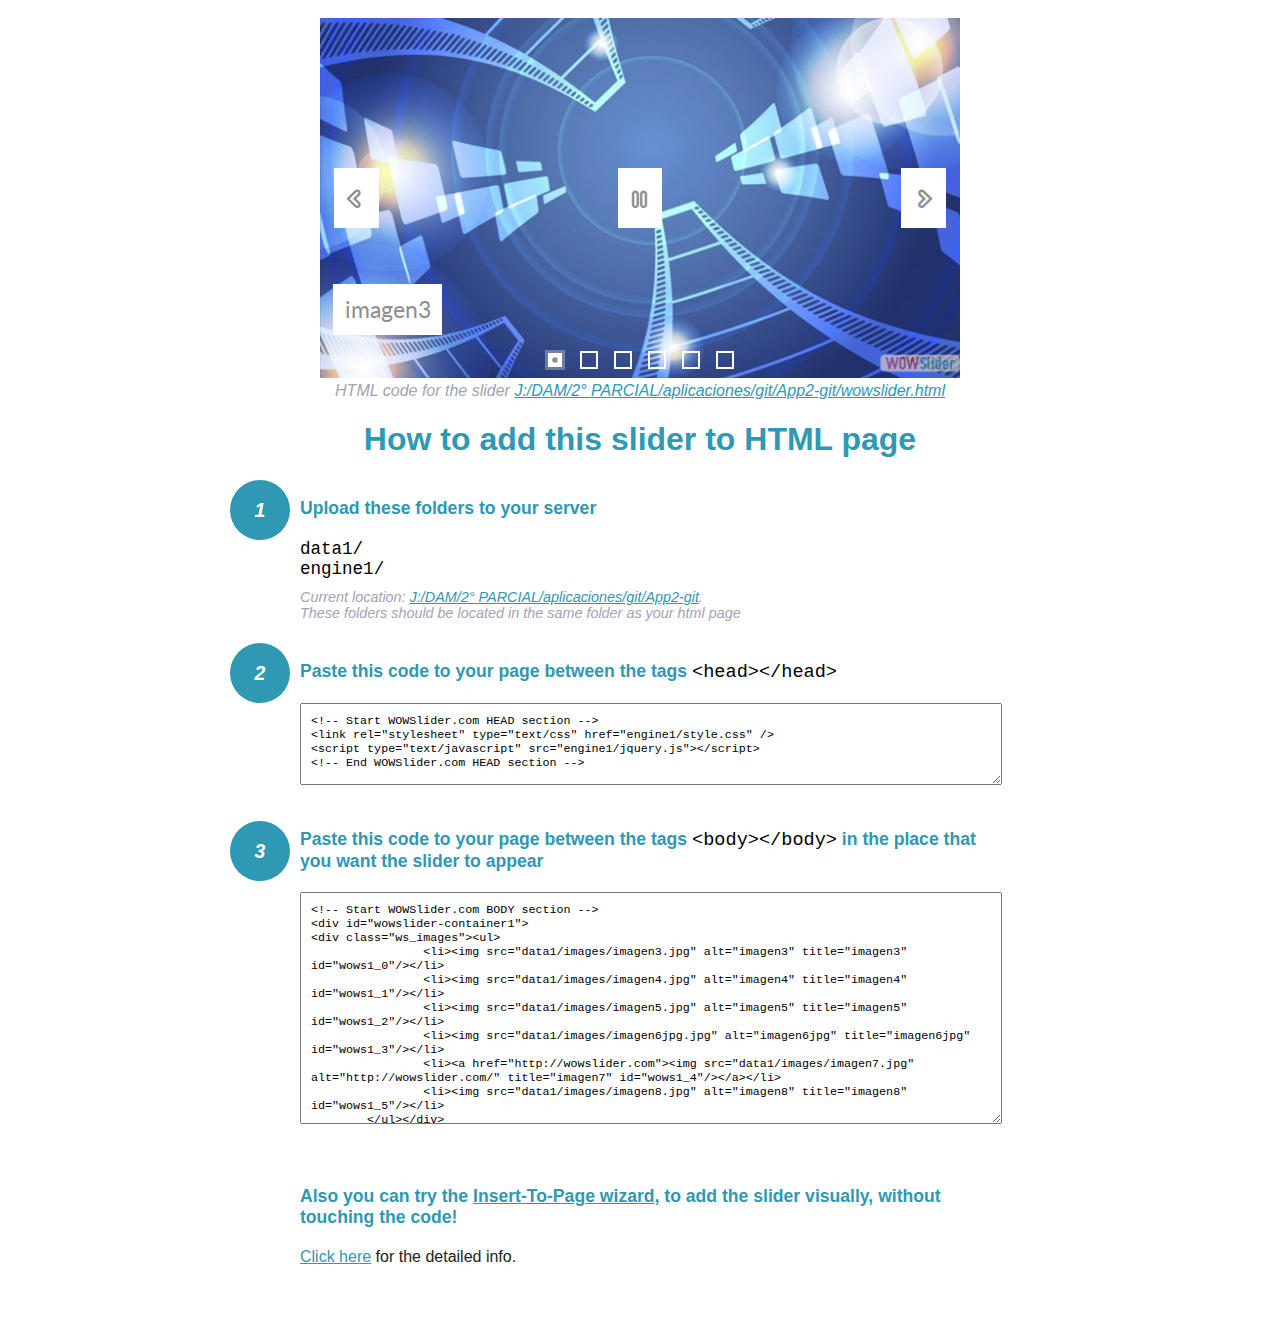
<file: wowslider-howto.html>
<!DOCTYPE html>
<html>
<head>
	<title>WOWSlider</title>
	<meta http-equiv="content-type" content="text/html; charset=utf-8" />
	<meta name="description" content="WOWSlider" />
	
	<!-- Start WOWSlider.com HEAD section --> <!-- add to the <head> of your page -->
	<link rel="stylesheet" type="text/css" href="engine1/style.css" />
	<script type="text/javascript" src="engine1/jquery.js"></script>
	<!-- End WOWSlider.com HEAD section -->


<style>
.instuction {
	font-family: sans-serif, Arial;
	display: block;
	margin: 0 auto;
	max-width: 820px;
	width: 100%;
	padding: 0 70px;
	color: #222;
	-webkit-box-sizing: border-box;
	-moz-box-sizing: border-box;
	box-sizing: border-box;
}
.instuction h1 img {
	max-width: 170px;
	vertical-align: middle;
	margin-bottom: 10px;
}
.instuction h1 {
	color: #2F98B3;
	text-align: center;
}
.instuction h2 {
	position: relative;
	font-size: 1.1em;
	color: #2F98B3;
	margin-bottom: 20px;
	margin-top: 40px;
}
.instuction h2 span.num {
	position: absolute;
	left: -70px;
	top: -18px;
	display: inline-block;
	vertical-align: middle;
	font-style: italic;
	font-size: 1.1em;
	width: 60px;
	height: 60px;
	line-height: 60px;
	text-align: center;
	background: #2F98B3;
	color: #fff;
	border-radius: 50%;
}
.instuction .mono {
	color: #000;
	font-family: monospace;
	font-size: 1.3em;
	font-weight: normal;
}
.instuction li.mono {
	font-size: 1.5em;
}

.instuction ul {
	font-size: 0.9em;
	margin-top: 0;
	padding-left: 0;
	list-style: none;
}
.instuction .note {
	color: #A3A3B2;
	font-style: italic;
	padding-top: 10px;
}
.instuction p.note {
	text-align: center;
	padding-top: 0;
	margin-top: 4px;
}
.instuction textarea {
	font-size: 0.9em;
	min-height: 60px;
	padding: 10px;
	margin: 0;
	overflow: auto;
	max-width: 100%;
	width: 100%;
}
.instuction a,
.instuction a:visited {
	color: #2F98B3;
}
</style>


</head>
<body style="margin:auto">

<br>

<!-- Start WOWSlider.com BODY section --> <!-- add to the <body> of your page -->
<div id="wowslider-container1">
<div class="ws_images"><ul>
		<li><img src="data1/images/imagen3.jpg" alt="imagen3" title="imagen3" id="wows1_0"/></li>
		<li><img src="data1/images/imagen4.jpg" alt="imagen4" title="imagen4" id="wows1_1"/></li>
		<li><img src="data1/images/imagen5.jpg" alt="imagen5" title="imagen5" id="wows1_2"/></li>
		<li><img src="data1/images/imagen6jpg.jpg" alt="imagen6jpg" title="imagen6jpg" id="wows1_3"/></li>
		<li><a href="http://wowslider.com"><img src="data1/images/imagen7.jpg" alt="http://wowslider.com/" title="imagen7" id="wows1_4"/></a></li>
		<li><img src="data1/images/imagen8.jpg" alt="imagen8" title="imagen8" id="wows1_5"/></li>
	</ul></div>
	<div class="ws_bullets"><div>
		<a href="#" title="imagen3"><span><img src="data1/tooltips/imagen3.jpg" alt="imagen3"/>1</span></a>
		<a href="#" title="imagen4"><span><img src="data1/tooltips/imagen4.jpg" alt="imagen4"/>2</span></a>
		<a href="#" title="imagen5"><span><img src="data1/tooltips/imagen5.jpg" alt="imagen5"/>3</span></a>
		<a href="#" title="imagen6jpg"><span><img src="data1/tooltips/imagen6jpg.jpg" alt="imagen6jpg"/>4</span></a>
		<a href="#" title="imagen7"><span><img src="data1/tooltips/imagen7.jpg" alt="imagen7"/>5</span></a>
		<a href="#" title="imagen8"><span><img src="data1/tooltips/imagen8.jpg" alt="imagen8"/>6</span></a>
	</div></div><div class="ws_script" style="position:absolute;left:-99%"><a href="http://wowslider.com/vi">bootstrap slider</a> by WOWSlider.com v8.7</div>
<div class="ws_shadow"></div>
</div>	
<script type="text/javascript" src="engine1/wowslider.js"></script>
<script type="text/javascript" src="engine1/script.js"></script>
<!-- End WOWSlider.com BODY section -->


<div class="instuction">
	<p class="note">HTML code for the slider <a href="file:///J:/DAM/2° PARCIAL/aplicaciones/git/App2-git/wowslider.html">J:/DAM/2° PARCIAL/aplicaciones/git/App2-git/wowslider.html</a></p>

	<h1>
		How to add this slider to HTML page
	</h1>

	<h2><span class="num">1</span> Upload these folders to your server</h2>
	<ul>
		<li class="mono">data1/</li>
		<li class="mono">engine1/</li>
		<li class="note">Current location: <a href="file:///J:/DAM/2° PARCIAL/aplicaciones/git/App2-git">J:/DAM/2° PARCIAL/aplicaciones/git/App2-git</a>. <br>These folders should be located in the same folder as your html page</li>
	</ul>

	<h2><span class="num">2</span> Paste this code to your page between the tags <span class="mono">&lt;head&gt;&lt;/head&gt;</span></h2>
	<textarea onclick="this.select()">&lt;!-- Start WOWSlider.com HEAD section --&gt;
&lt;link rel=&quot;stylesheet&quot; type=&quot;text/css&quot; href=&quot;engine1/style.css&quot; /&gt;
&lt;script type=&quot;text/javascript&quot; src=&quot;engine1/jquery.js&quot;&gt;&lt;/script&gt;
&lt;!-- End WOWSlider.com HEAD section --&gt;</textarea>


	<h2><span class="num" style="top: -8px;">3</span> Paste this code to your page between the tags <span class="mono">&lt;body&gt;&lt;/body&gt;</span> in the place that you want the slider to appear</h2>
	<textarea onclick="this.select()" rows="15">&lt;!-- Start WOWSlider.com BODY section --&gt;
&lt;div id=&quot;wowslider-container1&quot;&gt;
&lt;div class=&quot;ws_images&quot;&gt;&lt;ul&gt;
		&lt;li&gt;&lt;img src=&quot;data1/images/imagen3.jpg&quot; alt=&quot;imagen3&quot; title=&quot;imagen3&quot; id=&quot;wows1_0&quot;/&gt;&lt;/li&gt;
		&lt;li&gt;&lt;img src=&quot;data1/images/imagen4.jpg&quot; alt=&quot;imagen4&quot; title=&quot;imagen4&quot; id=&quot;wows1_1&quot;/&gt;&lt;/li&gt;
		&lt;li&gt;&lt;img src=&quot;data1/images/imagen5.jpg&quot; alt=&quot;imagen5&quot; title=&quot;imagen5&quot; id=&quot;wows1_2&quot;/&gt;&lt;/li&gt;
		&lt;li&gt;&lt;img src=&quot;data1/images/imagen6jpg.jpg&quot; alt=&quot;imagen6jpg&quot; title=&quot;imagen6jpg&quot; id=&quot;wows1_3&quot;/&gt;&lt;/li&gt;
		&lt;li&gt;&lt;a href=&quot;http://wowslider.com&quot;&gt;&lt;img src=&quot;data1/images/imagen7.jpg&quot; alt=&quot;http://wowslider.com/&quot; title=&quot;imagen7&quot; id=&quot;wows1_4&quot;/&gt;&lt;/a&gt;&lt;/li&gt;
		&lt;li&gt;&lt;img src=&quot;data1/images/imagen8.jpg&quot; alt=&quot;imagen8&quot; title=&quot;imagen8&quot; id=&quot;wows1_5&quot;/&gt;&lt;/li&gt;
	&lt;/ul&gt;&lt;/div&gt;
	&lt;div class=&quot;ws_bullets&quot;&gt;&lt;div&gt;
		&lt;a href=&quot;#&quot; title=&quot;imagen3&quot;&gt;&lt;span&gt;&lt;img src=&quot;data1/tooltips/imagen3.jpg&quot; alt=&quot;imagen3&quot;/&gt;1&lt;/span&gt;&lt;/a&gt;
		&lt;a href=&quot;#&quot; title=&quot;imagen4&quot;&gt;&lt;span&gt;&lt;img src=&quot;data1/tooltips/imagen4.jpg&quot; alt=&quot;imagen4&quot;/&gt;2&lt;/span&gt;&lt;/a&gt;
		&lt;a href=&quot;#&quot; title=&quot;imagen5&quot;&gt;&lt;span&gt;&lt;img src=&quot;data1/tooltips/imagen5.jpg&quot; alt=&quot;imagen5&quot;/&gt;3&lt;/span&gt;&lt;/a&gt;
		&lt;a href=&quot;#&quot; title=&quot;imagen6jpg&quot;&gt;&lt;span&gt;&lt;img src=&quot;data1/tooltips/imagen6jpg.jpg&quot; alt=&quot;imagen6jpg&quot;/&gt;4&lt;/span&gt;&lt;/a&gt;
		&lt;a href=&quot;#&quot; title=&quot;imagen7&quot;&gt;&lt;span&gt;&lt;img src=&quot;data1/tooltips/imagen7.jpg&quot; alt=&quot;imagen7&quot;/&gt;5&lt;/span&gt;&lt;/a&gt;
		&lt;a href=&quot;#&quot; title=&quot;imagen8&quot;&gt;&lt;span&gt;&lt;img src=&quot;data1/tooltips/imagen8.jpg&quot; alt=&quot;imagen8&quot;/&gt;6&lt;/span&gt;&lt;/a&gt;
	&lt;/div&gt;&lt;/div&gt;&lt;div class=&quot;ws_script&quot; style=&quot;position:absolute;left:-99%&quot;&gt;&lt;a href=&quot;http://wowslider.com/vi&quot;&gt;bootstrap slider&lt;/a&gt; by WOWSlider.com v8.7&lt;/div&gt;
&lt;div class=&quot;ws_shadow&quot;&gt;&lt;/div&gt;
&lt;/div&gt;	
&lt;script type=&quot;text/javascript&quot; src=&quot;engine1/wowslider.js&quot;&gt;&lt;/script&gt;
&lt;script type=&quot;text/javascript&quot; src=&quot;engine1/script.js&quot;&gt;&lt;/script&gt;
&lt;!-- End WOWSlider.com BODY section --&gt;</textarea>

<br><br>
<h2>Also you can try the <a href="http://wowslider.com/help/add-wowslider-to-page-2.html" target="_blank">Insert-To-Page wizard</a>, to add the slider visually, without touching the code!</h2>
<p>
	<a href="http://wowslider.com/help/add-wowslider-to-page-2.html" target="_blank">Click here</a> for the detailed info.
</p>
</div>

<br><br>
</body>
</html>
</file>
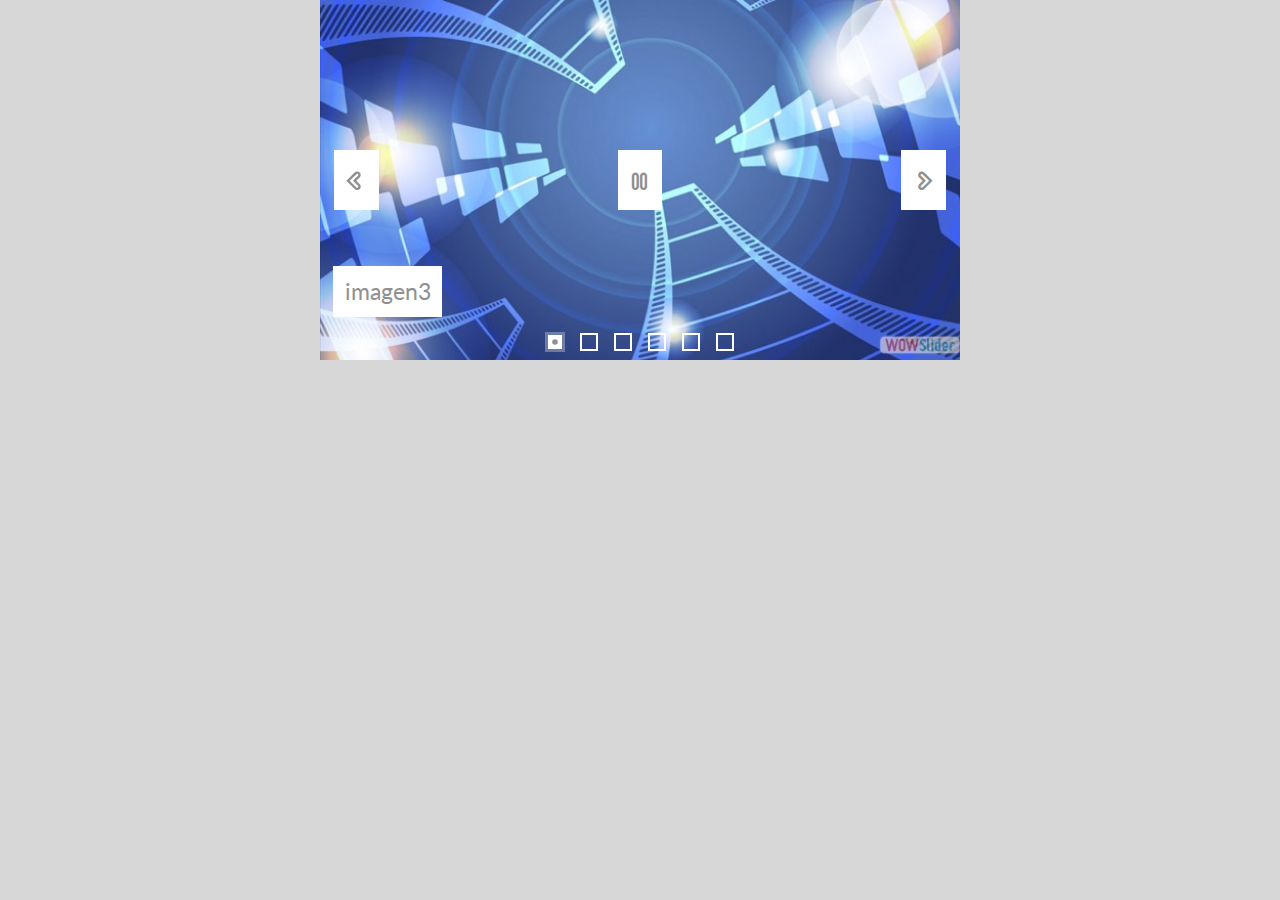
<file: wowslider.html>
<!DOCTYPE html>
<html>
<head>
	<title>Bootstrap slider</title>
	<meta http-equiv="content-type" content="text/html; charset=utf-8" />
	<meta name="description" content="Made with WOW Slider - Create beautiful, responsive image sliders in a few clicks. Awesome skins and animations. Bootstrap slider" />
	
	<!-- Start WOWSlider.com HEAD section --> <!-- add to the <head> of your page -->
	<link rel="stylesheet" type="text/css" href="engine1/style.css" />
	<script type="text/javascript" src="engine1/jquery.js"></script>
	<!-- End WOWSlider.com HEAD section -->

</head>
<body style="background-color:#d7d7d7;margin:auto">
	
	<!-- Start WOWSlider.com BODY section --> <!-- add to the <body> of your page -->
	<div id="wowslider-container1">
	<div class="ws_images"><ul>
		<li><img src="data1/images/imagen3.jpg" alt="imagen3" title="imagen3" id="wows1_0"/></li>
		<li><img src="data1/images/imagen4.jpg" alt="imagen4" title="imagen4" id="wows1_1"/></li>
		<li><img src="data1/images/imagen5.jpg" alt="imagen5" title="imagen5" id="wows1_2"/></li>
		<li><img src="data1/images/imagen6jpg.jpg" alt="imagen6jpg" title="imagen6jpg" id="wows1_3"/></li>
		<li><a href="http://wowslider.com"><img src="data1/images/imagen7.jpg" alt="http://wowslider.com/" title="imagen7" id="wows1_4"/></a></li>
		<li><img src="data1/images/imagen8.jpg" alt="imagen8" title="imagen8" id="wows1_5"/></li>
	</ul></div>
	<div class="ws_bullets"><div>
		<a href="#" title="imagen3"><span><img src="data1/tooltips/imagen3.jpg" alt="imagen3"/>1</span></a>
		<a href="#" title="imagen4"><span><img src="data1/tooltips/imagen4.jpg" alt="imagen4"/>2</span></a>
		<a href="#" title="imagen5"><span><img src="data1/tooltips/imagen5.jpg" alt="imagen5"/>3</span></a>
		<a href="#" title="imagen6jpg"><span><img src="data1/tooltips/imagen6jpg.jpg" alt="imagen6jpg"/>4</span></a>
		<a href="#" title="imagen7"><span><img src="data1/tooltips/imagen7.jpg" alt="imagen7"/>5</span></a>
		<a href="#" title="imagen8"><span><img src="data1/tooltips/imagen8.jpg" alt="imagen8"/>6</span></a>
	</div></div><div class="ws_script" style="position:absolute;left:-99%"><a href="http://wowslider.com/vi">bootstrap slider</a> by WOWSlider.com v8.7</div>
	<div class="ws_shadow"></div>
	</div>	
	<script type="text/javascript" src="engine1/wowslider.js"></script>
	<script type="text/javascript" src="engine1/script.js"></script>
	<!-- End WOWSlider.com BODY section -->

</body>
</html>
</file>
<file: engine1/style.css>
/*
 *	generated by WOW Slider 8.7
 *	template Showy
 */
@import url(https://fonts.googleapis.com/css?family=Lato&subset=latin,latin-ext);
@font-face {
  font-family: 'ws-ctrl-showy';
  src: url('ws-ctrl-showy.eot');
  src: url('ws-ctrl-showy.eot#iefix') format('embedded-opentype'),
       url('ws-ctrl-showy.svg#ws-ctrl-showy') format('svg');
  font-weight: normal;
  font-style: normal;
}
@font-face {
  font-family: 'ws-ctrl-showy';
  src: url('[data-uri]') format('woff'),
       url('[data-uri]') format('truetype');
}
#wowslider-container1 { 
	display: table;
	zoom: 1; 
	position: relative;
	width: 100%;
	max-width: 640px;
	max-height:360px;
	margin:0px auto 0px;
	z-index:90;
	text-align:left; /* reset align=center */
	font-size: 10px;
	text-shadow: none; /* fix some user styles */

	/* reset box-sizing (to boostrap friendly) */
	-webkit-box-sizing: content-box;
	-moz-box-sizing: content-box;
	box-sizing: content-box; 
}
* html #wowslider-container1{ width:640px }
#wowslider-container1 .ws_images ul{
	position:relative;
	width: 10000%; 
	height:100%;
	left:0;
	list-style:none;
	margin:0;
	padding:0;
	border-spacing:0;
	overflow: visible;
	/*table-layout:fixed;*/
}
#wowslider-container1 .ws_images ul li{
	position: relative;
	width:1%;
	height:100%;
	line-height:0; /*opera*/
	overflow: hidden;
	float:left;
	/*font-size:0;*/
	padding:0 0 0 0 !important;
	margin:0 0 0 0 !important;
}

#wowslider-container1 .ws_images{
	position: relative;
	left:0;
	top:0;
	height:100%;
	max-height:360px;
	max-width: 640px;
	vertical-align: top;
	border:none;
	overflow: hidden;
}
#wowslider-container1 .ws_images ul a{
	width:100%;
	height:100%;
	max-height:360px;
	display:block;
	color:transparent;
}
#wowslider-container1 img{
	max-width: none !important;
}
#wowslider-container1 .ws_images .ws_list img,
#wowslider-container1 .ws_images > div > img{
	width:100%;
	border:none 0;
	max-width: none;
	padding:0;
	margin:0;
}
#wowslider-container1 .ws_images > div > img {
	max-height:360px;
}

#wowslider-container1 .ws_images iframe {
	position: absolute;
	z-index: -1;
}

#wowslider-container1 .ws-title > div {
	display: inline-block !important;
}

#wowslider-container1 a{ 
	text-decoration: none; 
	outline: none; 
	border: none; 
}

#wowslider-container1  .ws_bullets { 
	float: left;
	position:absolute;
	z-index:70;
}
#wowslider-container1  .ws_bullets div{
	position:relative;
	float:left;
	font-size: 0px;
}
/* compatibility with Joomla styles */
#wowslider-container1  .ws_bullets a {
	line-height: 0;
}

#wowslider-container1  .ws_script{
	display:none;
}
#wowslider-container1 sound, 
#wowslider-container1 object{
	position:absolute;
}

/* prevent some of users reset styles */
#wowslider-container1 .ws_effect {
	position: static;
	width: 100%;
	height: 100%;
}

#wowslider-container1 .ws_photoItem {
	border: 2em solid #fff;
	margin-left: -2em;
	margin-top: -2em;
}
#wowslider-container1 .ws_cube_side {
	background: #A6A5A9;
}


#wowslider-container1.ws_gestures {
	cursor: -webkit-grab;
	cursor: -moz-grab;
	cursor: url("[data-uri]"), move;
}
#wowslider-container1.ws_gestures.ws_grabbing {
	cursor: -webkit-grabbing;
	cursor: -moz-grabbing;
	cursor: url("[data-uri]"), move;
}

/* hide controls when video start play */
#wowslider-container1.ws_video_playing .ws_bullets,
#wowslider-container1.ws_video_playing .ws_fullscreen,
#wowslider-container1.ws_video_playing .ws_next,
#wowslider-container1.ws_video_playing .ws_prev {
	display: none;
}


/* youtube/vimeo buttons */
#wowslider-container1 .ws_video_btn {
	position: absolute;
	display: none;
	cursor: pointer;
	top: 0;
	left: 0;
	width: 100%;
	height: 100%;
	z-index: 55;
}
#wowslider-container1 .ws_video_btn.ws_youtube,
#wowslider-container1 .ws_video_btn.ws_vimeo {
	display: block;
}
#wowslider-container1 .ws_video_btn div {
	position: absolute;
	background-image: url(./playvideo.png);
	background-size: 200%;
	top: 50%;
	left: 50%;
	width: 7em;
	height: 5em;
	margin-left: -3.5em;
	margin-top: -2.5em;
}
#wowslider-container1 .ws_video_btn.ws_youtube div {
	background-position: 0 0;
}
#wowslider-container1 .ws_video_btn.ws_youtube:hover div {
	background-position: 100% 0;
}
#wowslider-container1 .ws_video_btn.ws_vimeo div {
	background-position: 0 100%;
}
#wowslider-container1 .ws_video_btn.ws_vimeo:hover div {
	background-position: 100% 100%;
}

#wowslider-container1 .ws_playpause.ws_hide {
	display: none !important;
}
#wowslider-container1 .ws_bullets a { 
	position:relative;
	display: inline-block;
	margin: 4px 10px;
	padding: 7px;
	width: 0;
	-webkit-box-shadow: 0 0 0 2px #fff;
	-moz-box-shadow: 0 0 0 2px #fff;
	box-shadow: 0 0 0 2px #fff;
	
	-webkit-transition: all 0.3s;
	-moz-transition: all 0.3s;
	-ms-transition: all 0.3s;
	-o-transition: all 0.3s;
	transition: all 0.3s;
}
#wowslider-container1 .ws_bullets a:hover:after{
	background-color: #909090;
}
#wowslider-container1 .ws_bullets a.ws_selbull, #wowslider-container1 .ws_bullets a:hover{
	background-color: #fff;
	-webkit-box-shadow: 0 0 0 3px rgba(255,255,255,0.3);
	-moz-box-shadow: 0 0 0 3px rgba(255,255,255,0.3);
	box-shadow: 0 0 0 3px rgba(255,255,255,0.3);
}
#wowslider-container1 .ws_bullets a.ws_selbull:after,
#wowslider-container1 .ws_bullets a.ws_overbull:after{
	position: absolute;
	content:'';
	top: 0;
	left: 0;
	width: 100%;
	height: 100%;
	background-color: #909090;

	border-radius: 50%;
	
	-webkit-transition: all 0.3s;
	-moz-transition: all 0.3s;
	-ms-transition: all 0.3s;
	-o-transition: all 0.3s;
	transition: all 0.3s;
	
	-webkit-transform:scale(0.4);
	-moz-transform:scale(0.4);
	-o-transform:scale(0.4);
	transform:scale(0.4);	
}
@-webkit-keyframes nextArrow {
	49% { -webkit-transform: translate(100%); }
	50% { opacity: 0; -webkit-transform: translate(-100%); }
	51% { opacity: 1; }
}
@-moz-keyframes nextArrow {
	49% { -moz-transform: translate(100%); }
	50% { opacity: 0; -moz-transform: translate(-100%); }
	51% { opacity: 1; }
}
@keyframes nextArrow {
	49% { transform: translate(100%); }
	50% { opacity: 0; transform: translate(-100%); }
	51% { opacity: 1; }
}

@-webkit-keyframes prevArrow {
	49% { -webkit-transform: translate(-100%); }
	50% { opacity: 0; -webkit-transform: translate(100%); }
	51% { opacity: 1; }
}
@-moz-keyframes prevArrow {
	49% { -moz-transform: translate(-100%); }
	50% { opacity: 0; -moz-transform: translate(100%); }
	51% { opacity: 1; }
}
@keyframes prevArrow {
	49% { transform: translate(-100%); }
	50% { opacity: 0; transform: translate(100%); }
	51% { opacity: 1; }
}
#wowslider-container1 a.ws_next, #wowslider-container1 a.ws_prev {
	font: 2.8em "ws-ctrl-showy";
	z-index:60;
	color: #909090;
	background-color:#fff;
	overflow: hidden;
	width: 1.6em;
	height: 2.16em;
	
	-webkit-transition: all .4s ease;
  	-moz-transition: all .4s ease;
  	-o-transition: all .4s ease;
  	transition: all .4s ease;
}
#wowslider-container1 a.ws_next {
	position:absolute;
	top:50%;
	margin-top:-1.08em;
	right: 0.5em;
}
#wowslider-container1 a.ws_prev {
	position:absolute;
	top:50%;
	margin-top:-1.08em;
	left: 0.5em;
}
#wowslider-container1 a.ws_next:after,
#wowslider-container1 a.ws_prev:after {
	display: block;
	text-align: center;
	line-height: 2.16em;
	
	-webkit-transition: color .4s ease;
  	-moz-transition: color .4s ease;
  	-o-transition: color .4s ease;
  	transition: color .4s ease;
}
#wowslider-container1 a.ws_next:after{
	content:'\e801';
}
#wowslider-container1 a.ws_prev:after{
	content:'\e800';
}
#wowslider-container1 a.ws_next:hover:after{
	color: #fff;
	-webkit-animation: nextArrow 0.3s forwards;
	-moz-animation: nextArrow 0.3s forwards;
	animation: nextArrow 0.3s forwards;
}
#wowslider-container1 a.ws_prev:hover:after{
	color: #fff;
	-webkit-animation: prevArrow 0.3s forwards;
	-moz-animation: prevArrow 0.3s forwards;
	animation: prevArrow 0.3s forwards;
}
#wowslider-container1 a.ws_next:hover,
#wowslider-container1 a.ws_prev:hover{
	background-color: #909090;
	-webkit-box-shadow: 0 0 0 0.25em rgba(255,255,255,0.3);
	-moz-box-shadow: 0 0 0 0.25em rgba(255,255,255,0.3);
	box-shadow: 0 0 0 0.25em rgba(255,255,255,0.3);
}

/*playpause*/
@-webkit-keyframes playAnimate {
	49% { -webkit-transform: translateY(100%); }
	50% { opacity: 0; -webkit-transform: translateY(-100%); }
	51% { opacity: 1; }
}
@-moz-keyframes playAnimate {
	49% { -moz-transform: translateY(100%); }
	50% { opacity: 0; -moz-transform: translateY(-100%); }
	51% { opacity: 1; }
}
@keyframes playAnimate {
	49% { transform: translateY(100%); }
	50% { opacity: 0; transform: translateY(-100%); }
	51% { opacity: 1; }
}
@-webkit-keyframes pauseAnimate {
	49% { -webkit-transform: translateY(-100%); }
	50% { opacity: 0; -webkit-transform: translateY(100%); }
	51% { opacity: 1; }
}
@-moz-keyframes pauseAnimate {
	49% { -moz-transform: translateY(-100%); }
	50% { opacity: 0; -moz-transform: translateY(100%); }
	51% { opacity: 1; }
}
@keyframes pauseAnimate {
	49% { transform: translateY(-100%); }
	50% { opacity: 0; transform: translateY(100%); }
	51% { opacity: 1; }
}
#wowslider-container1 .ws_playpause {
	position:absolute;
	font: 2.8em "ws-ctrl-showy";
	top:50%;
	left: 50%;
	margin-top:-1.08em;
	margin-left: -0.8em;
	background-color:#fff;
	color: #909090;
	text-decoration: none;
	width: 1.6em;
	height: 2.16em;
	overflow: hidden;
	z-index: 59;
	
	 -webkit-transition: all .4s ease;
  	-moz-transition: all .4s ease;
  	-o-transition: all .4s ease;
  	transition: all .4s ease;
}
#wowslider-container1 .ws_playpause:hover {
	background-color: #909090;
	-webkit-box-shadow: 0 0 0 0.25em rgba(255,255,255,0.3);
	-moz-box-shadow: 0 0 0 0.25em rgba(255,255,255,0.3);
	box-shadow: 0 0 0 0.25em rgba(255,255,255,0.3);
}
#wowslider-container1 .ws_playpause:after{
	display: block;
	text-align: center;
	line-height: 2.16em;
	
	-webkit-transition: color .4s ease;
  	-moz-transition: color .4s ease;
  	-o-transition: color .4s ease;
  	transition: color .4s ease;
}
#wowslider-container1 .ws_pause:after {
	content: '\e803';
}
#wowslider-container1 .ws_play:after {
	content: '\e802';
}	
#wowslider-container1 .ws_pause:hover:after {
	color: #fff;
	-webkit-animation: pauseAnimate 0.3s forwards;
	-moz-animation: pauseAnimate 0.3s forwards;
	animation: pauseAnimate 0.3s forwards;
}
#wowslider-container1 .ws_play:hover:after {
	color: #fff;
	-webkit-animation: playAnimate 0.3s forwards;
	-moz-animation: playAnimate 0.3s forwards;
	animation: playAnimate 0.3s forwards;
}
/* bottom center */
#wowslider-container1  .ws_bullets {
	bottom:7px;
	left:50%;
}
#wowslider-container1  .ws_bullets div{
	left:-50%;
}
#wowslider-container1 .ws_bulframe span{
	visibility: visible;
	opacity: 1;
	position: absolute;
	width: 0; 
	height: 0; 
	border-left: 7px solid transparent;
	border-right: 7px solid transparent;
	border-top: 7px solid #fff;

	bottom:-8px;
	margin-left:-7px;
	left:43px;
}#wowslider-container1 .ws-title{
	position: absolute;
	font: 1.3em 'Lato', sans-serif;	
	margin-right:10em;
	z-index: 50;
    color: #FFFFFF;
	left: 0;
	background: none;
	padding: 1em;
	bottom: 30px;
	top: auto;
	opacity: 1;
}
#wowslider-container1 .ws-title div,#wowslider-container1 .ws-title span{
	display:inline-block;
	padding: 0.5em;
}
#wowslider-container1 .ws-title div{
	display:block;
	margin-top:0.5em;
	font-size: 1.1em;
	padding: 0.7em;
	line-height: 1.15em;
	background-color:#909090;
	color:#fff;
}
#wowslider-container1 .ws-title span{
	font-size: 1.8em;
	background-color:#fff;
	color:#909090;
}#wowslider-container1 .ws_images > ul{
	animation: wsBasic 24s infinite;
	-moz-animation: wsBasic 24s infinite;
	-webkit-animation: wsBasic 24s infinite;
}
@keyframes wsBasic{0%{left:-0%} 8.33%{left:-0%} 16.67%{left:-100%} 25%{left:-100%} 33.33%{left:-200%} 41.67%{left:-200%} 50%{left:-300%} 58.33%{left:-300%} 66.67%{left:-400%} 75%{left:-400%} 83.33%{left:-500%} 91.67%{left:-500%} }
@-moz-keyframes wsBasic{0%{left:-0%} 8.33%{left:-0%} 16.67%{left:-100%} 25%{left:-100%} 33.33%{left:-200%} 41.67%{left:-200%} 50%{left:-300%} 58.33%{left:-300%} 66.67%{left:-400%} 75%{left:-400%} 83.33%{left:-500%} 91.67%{left:-500%} }
@-webkit-keyframes wsBasic{0%{left:-0%} 8.33%{left:-0%} 16.67%{left:-100%} 25%{left:-100%} 33.33%{left:-200%} 41.67%{left:-200%} 50%{left:-300%} 58.33%{left:-300%} 66.67%{left:-400%} 75%{left:-400%} 83.33%{left:-500%} 91.67%{left:-500%} }

#wowslider-container1 .ws_bullets  a img{
	text-indent:0;
	display:block;
	bottom:15px;
	left:-43px;
	visibility:hidden;
	position:absolute;
    border: 1px solid #FFFFFF;
	max-width:none;
}
#wowslider-container1 .ws_bullets a:hover img{
	visibility:visible;
}

#wowslider-container1 .ws_bulframe div div{
	height:48px;
	overflow:visible;
	position:relative;
}
#wowslider-container1 .ws_bulframe div {
	left:0;
	overflow:hidden;
	position:relative;
	width:85px;
	background-color:#FFFFFF;
}
#wowslider-container1  .ws_bullets .ws_bulframe{
	display:none;
	bottom:25px;
	margin-left:4px;
	overflow:visible;
	position:absolute;
	cursor:pointer;
    border: 3px solid #FFFFFF;
}#wowslider-container1 .ws_bulframe div div{
	height: auto;
}

@media all and (max-width:760px) {
	#wowslider-container1 .ws_fullscreen {
		display: block;
	}
}
@media all and (max-width:400px){
	#wowslider-container1 .ws_controls,
	#wowslider-container1 .ws_bullets,
	#wowslider-container1 .ws_thumbs{
		display: none
	}
}
</file>
